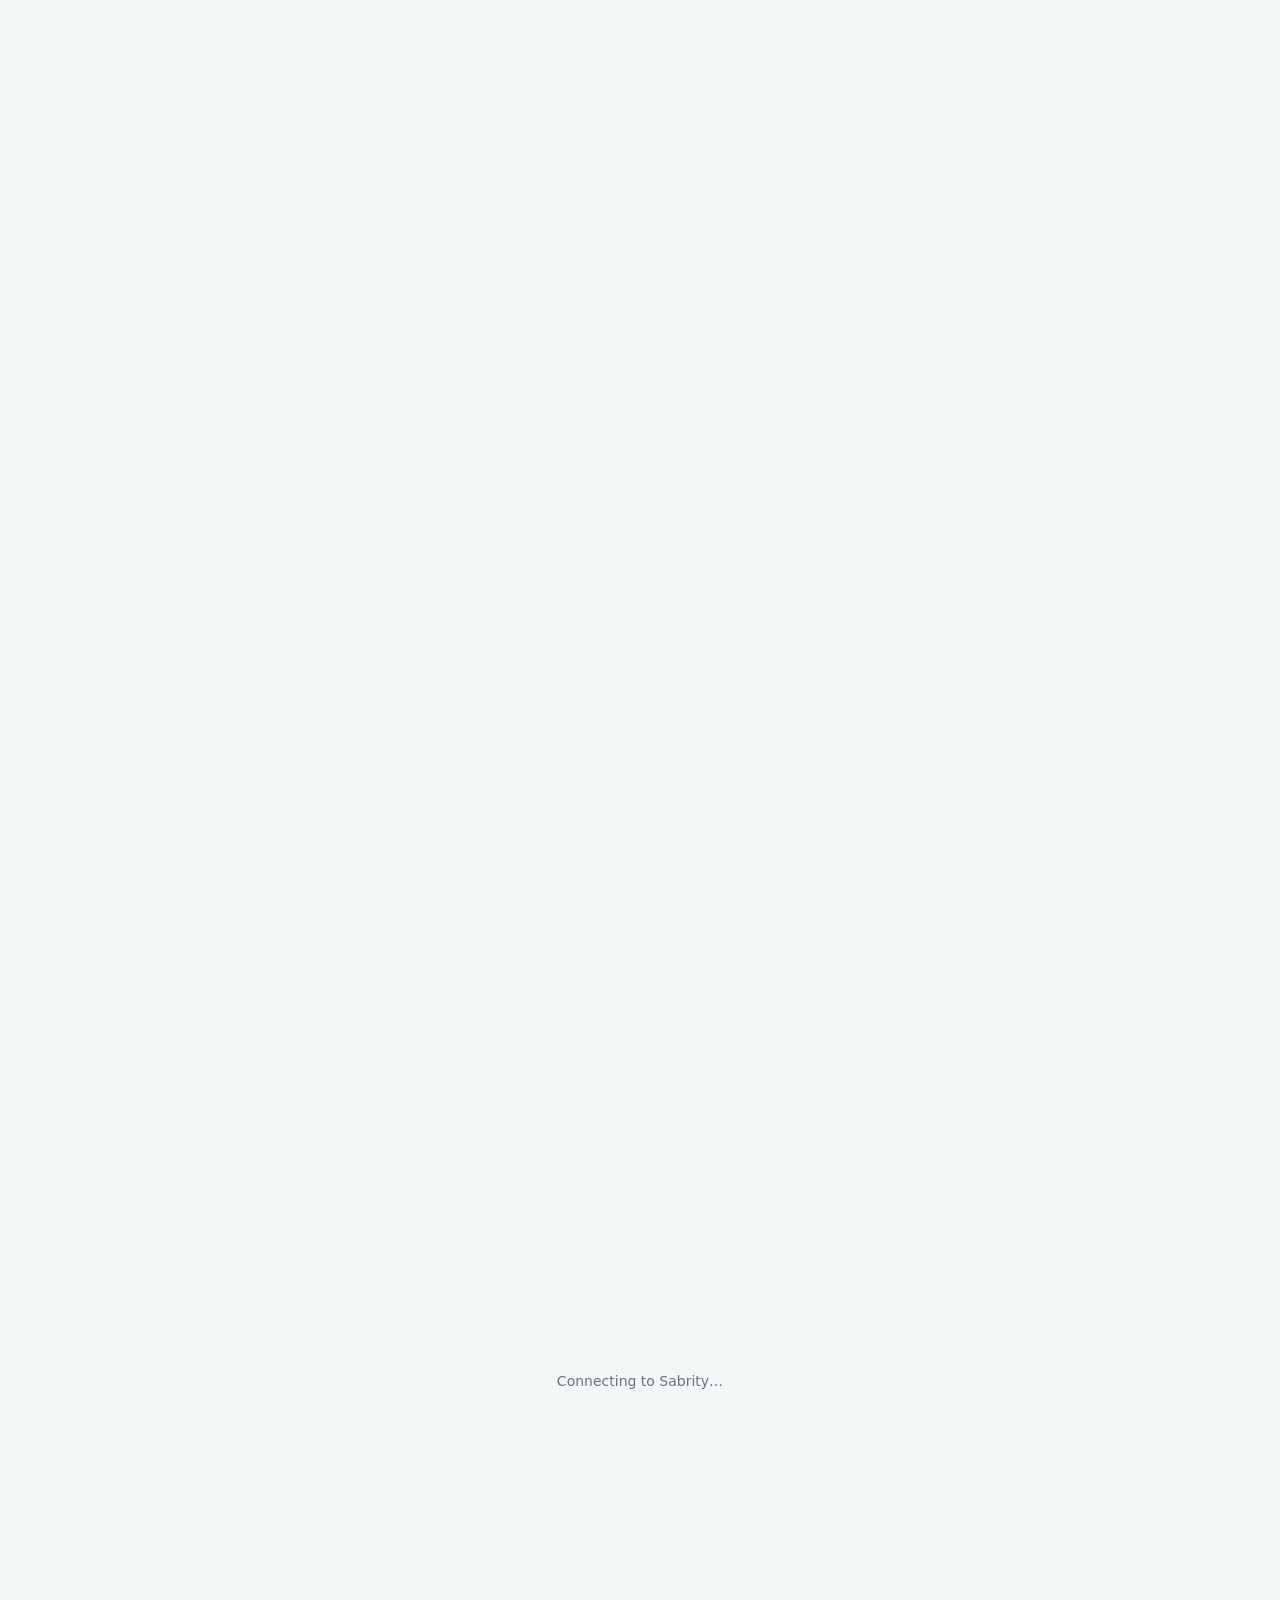
<file: index.html>
<!doctype html>
<html lang="en">
<head>
<meta charset="utf-8">
<meta name="viewport" content="width=device-width,initial-scale=1,viewport-fit=cover">
<meta name="theme-color" content="#0f766e">
<meta name="description" content="Trader Business Control — read-only business dashboard">
<meta name="mobile-web-app-capable" content="yes">
<meta name="application-name" content="Business Control">
<meta name="apple-mobile-web-app-capable" content="yes">
<meta name="apple-mobile-web-app-status-bar-style" content="default">
<meta name="apple-mobile-web-app-title" content="Business Control">
<link rel="manifest" href="manifest.webmanifest">
<link rel="icon" type="image/png" sizes="16x16" href="favicon-16.png">
<link rel="icon" type="image/png" sizes="32x32" href="favicon-32.png">
<link rel="icon" type="image/png" sizes="48x48" href="favicon-48.png">
<link rel="icon" href="favicon.ico">
<link rel="apple-touch-icon" sizes="180x180" href="icons/icon-180.png">
<title>Trader Business Control — Client</title>
<style>
*{box-sizing:border-box}
body{margin:0;background:#f4f7f7;font-family:system-ui,-apple-system,Segoe UI,sans-serif;color:#17202a}
.app{max-width:520px;margin:auto;min-height:100vh;padding-bottom:28px;visibility:hidden}
header{background:#0f766e;color:#fff;padding:20px 16px 22px;border-radius:0 0 22px 22px}
.brand{font-size:20px;font-weight:800}.sub{font-size:12px;opacity:.82;margin-top:3px}
.installBtn{display:none;margin-top:10px;border:1px solid rgba(255,255,255,.35);background:rgba(255,255,255,.12);color:#fff;border-radius:10px;padding:8px 11px;font-size:11px;font-weight:800;cursor:pointer}.installBtn.show{display:inline-block}.readonly{display:inline-block;margin-top:11px;background:rgba(255,255,255,.14);border-radius:99px;padding:6px 10px;font-size:10px;font-weight:800}
main{padding:14px}
.panel,.card,.list{background:#fff;border:1px solid #e1e7e9;border-radius:16px;box-shadow:0 2px 10px rgba(15,23,42,.05)}
.panel{padding:13px;margin-bottom:14px}
.rangeTitle,.sectionTitle{display:flex;justify-content:space-between;align-items:center}
.rangeTitle strong,.sectionTitle h2{font-size:15px;margin:0}.rangeTitle span,.sectionTitle span{font-size:11px;color:#68737d}
select,input{width:100%;margin-top:7px;padding:11px;border:1px solid #dce3e6;border-radius:10px;background:#fff;font-size:16px}
.customDates{display:none;grid-template-columns:1fr 1fr;gap:8px;margin-top:9px}
.customDates.show{display:grid}
.cards{display:grid;grid-template-columns:1fr 1fr;gap:9px}
.card{padding:14px}
.value{font-size:21px;font-weight:850;margin-top:5px;white-space:nowrap;overflow:hidden;text-overflow:ellipsis}
.subvalue{font-size:11px;color:#68737d;margin-top:4px}
.green{color:#047857}.red{color:#b91c1c}.teal{color:#0f766e}
.clickable{cursor:pointer}.clickable:active{transform:scale(.99)}
.hint{font-size:10px;color:#0f766e;margin-top:7px}
.sectionTitle{margin:18px 2px 9px}
.fullCard{margin-bottom:9px}
.list{overflow:hidden}
.row{display:flex;justify-content:space-between;gap:12px;padding:13px;border-bottom:1px solid #e7ecee}
.row:last-child{border-bottom:0}
.left{min-width:0}.name{font-size:13px;font-weight:750}.meta{font-size:11px;color:#68737d;margin-top:3px}.amount{font-weight:800;white-space:nowrap}
.link{border:0;background:none;color:#0f766e;font-weight:800;font-size:12px;padding:0;cursor:pointer}
.empty{text-align:center;padding:22px;color:#68737d;font-size:13px}
.modal{display:none;position:fixed;inset:0;background:rgba(0,0,0,.48);z-index:20;align-items:flex-end}
.modal.open{display:flex}
.sheet{width:100%;max-width:520px;margin:auto;background:#fff;border-radius:20px 20px 0 0;max-height:88vh;overflow:auto;padding:16px}
.sheetHead{display:flex;justify-content:space-between;align-items:center;margin-bottom:12px}
.close,.backBtn{border:0;background:#eef2f3;border-radius:50%;width:40px;height:40px;cursor:pointer}.backBtn{border-radius:10px;width:auto;padding:0 12px;font-weight:800;color:#0f766e}
.detailTotal{font-size:23px;font-weight:850;margin:7px 0 12px}
.detailCard{border:1px solid #e1e7e9;border-radius:13px;padding:12px;margin-bottom:8px}
.detailGrid{display:grid;grid-template-columns:1fr 1fr;gap:8px;margin-top:9px}
.detailItem{background:#f7f9f9;border-radius:9px;padding:9px}.detailLabel{font-size:10px;color:#68737d}.detailValue{font-size:13px;font-weight:750;margin-top:2px}
.customerBtn{border:0;background:none;padding:0;color:#0f766e;font:inherit;font-weight:800;text-align:left;cursor:pointer}.salesSummary{font-size:12px;font-weight:800;color:#17202a;margin:-3px 2px 9px}.salesSummary span{display:block;margin-top:3px;font-weight:700}
@media(max-width:360px){.cards{grid-template-columns:1fr}.customDates{grid-template-columns:1fr}}
</style>
</head>
<body>
<div class="app">
<header>
  <div class="brand" id="businessName">Connecting…</div>
  <div class="sub">Business Control • Owner View</div>
  <div class="readonly">VIEW ONLY • DATA ENTRY DISABLED</div>
  <button id="installBtn" class="installBtn" type="button">Install Business Control</button>
</header>

<main>
<section class="panel">
  <div class="rangeTitle"><strong>Report Period</strong><span id="periodLabel">01/09/2026 - 22/09/2026</span></div>
  <select id="periodSelect">
    <option value="today">Today</option>
    <option value="week">This Week</option>
    <option value="month" selected>This Month</option>
    <option value="lastmonth">Last Month</option>
    <option value="custom">Custom</option>
  </select>
  <div class="rangeTitle" style="margin-top:10px"><strong>Branch</strong><span id="branchLabel">All Branches</span></div>
  <select id="branchSelect"></select>
  <div class="customDates" id="customDates">
    <label style="font-size:11px;color:#68737d">Start Date<input id="startDate" type="date"></label>
    <label style="font-size:11px;color:#68737d">End Date<input id="endDate" type="date"></label>
  </div>
</section>

<div class="sectionTitle"><h2>Business Overview</h2><span id="rangeText"></span></div>
<section class="cards">
  <div class="card">
    <div class="label">Total Sale</div>
    <div class="value" id="totalSales">₦0</div>
    <div class="subvalue" id="transactionCount">0 transactions</div>
  </div>

  <div class="card clickable" id="expensesCard">
    <div class="label">Expenses</div>
    <div class="value" id="totalExpenses">₦0</div>
    <div class="hint">Tap to view expense details</div>
  </div>

  <div class="card clickable" id="cashCard">
    <div class="label">Cash Received</div>
    <div class="value teal" id="cashReceived">₦0</div>
    <div class="subvalue" id="debtorPaymentNote"></div>
    <div class="hint">Tap to view cash details</div>
  </div>

  <div class="card" id="creditSalesCard">
    <div class="label">Total Credit Sales</div>
    <div class="subvalue" id="creditSalesCount">0 credit sales</div>
    <div class="value red" id="creditSalesTotal">₦0</div>
  </div>
</section>

<section class="card clickable fullCard" id="debtCard">
  <div class="label">Customers Owing</div>
  <div class="subvalue" id="owingCount">0 customers owing</div>
  <div class="value red" id="debtTotal">₦0</div>
  <div class="hint">Tap to view debtors list</div>
</section>

<div class="sectionTitle"><h2>Stock</h2></div>
<section class="cards">
  <div class="card clickable" id="lowStockCard">
    <div class="label">Low Stock Items</div>
    <div class="value" id="lowStockCount">0</div>
    <div class="hint">Tap to view low-stock items</div>
  </div>
</section>

<div class="sectionTitle">
  <h2>Sales</h2>
  <button class="link" id="viewAllSales">View All</button>
</div>
<div class="salesSummary" id="salesSummary">0 Transactions<br><span><b class="green">0 Cash</b> • <b class="red">0 Credit</b></span></div>
<section class="list" id="salesList"></section>
</main>
</div>

<div class="modal" id="modal">
  <div class="sheet">
    <div class="sheetHead">
      <div style="display:flex;align-items:center;gap:8px"><button class="backBtn" id="backModal">← Back</button><div><strong id="modalTitle">Details</strong><div class="meta" id="modalSubtitle"></div></div></div>
      <button class="close" id="closeModal">✕</button>
    </div>
    <div id="modalBody"></div>
  </div>
</div>


<div id="connectGate" style="display:flex;min-height:100vh;align-items:center;justify-content:center;padding:24px;text-align:center;color:#68737d;font-size:14px">Connecting to Sabrity…</div>

<script>
const KEY='trader_v5_data';
const CLIENT_CONFIG_KEY='tbc_client_v6_connection';
const SUPABASE_URL='https://qgaocesvzqpqkecjotly.supabase.co';
const SUPABASE_PUBLISHABLE_KEY='sb_publishable_PTtJexVGkqdkV4QrlFMJsg_32iXPcWo';
const DEFAULT_FEED_ID='CLIENT-BUILD-001';
let onlineMode=false;
let onlineTimer=null;
let deferredInstallPrompt=null;
let activeClientBranchId='all';
const installBtn=document.getElementById('installBtn');
const installHelp=document.getElementById('installHelp');
let installEligibilityTimer=null;
window.addEventListener('beforeinstallprompt',e=>{
  e.preventDefault();
  deferredInstallPrompt=e;
  installBtn.classList.add('show');
  if(installHelp) installHelp.style.display='none';
});
window.addEventListener('appinstalled',()=>{
  deferredInstallPrompt=null;
  installBtn.classList.remove('show');
  if(installHelp) installHelp.style.display='none';
});
installBtn.addEventListener('click',async()=>{
  if(!deferredInstallPrompt){
    if(installHelp) installHelp.style.display='block';
    alert('Open this page in Google Chrome. If Chrome shows Install app in its menu, choose it there.');
    return;
  }
  deferredInstallPrompt.prompt();
  try{ await deferredInstallPrompt.userChoice; }catch(e){}
  deferredInstallPrompt=null;
  installBtn.classList.remove('show');
});
function armInstallHelp(){
  if(installEligibilityTimer) clearTimeout(installEligibilityTimer);
  installEligibilityTimer=setTimeout(()=>{
    if(!deferredInstallPrompt && !window.matchMedia('(display-mode: standalone)').matches && !window.navigator.standalone){
      installBtn.classList.add('show');
      if(installHelp) installHelp.style.display='block';
    }
  },35000);
}
armInstallHelp();
function normalizeUrl(u){return String(u||'').trim().replace(/\/$/,'').replace(/\/rest\/v1$/,'');}
function getFeedId(){
  const params=new URLSearchParams(location.search);
  const fromUrl=(params.get('feed')||params.get('feed_id')||'').trim();
  return fromUrl || DEFAULT_FEED_ID;
}
function clientConfig(){return {url:SUPABASE_URL,key:SUPABASE_PUBLISHABLE_KEY,feedId:getFeedId()};}
function showConnectGate(){}
function hideConnectGate(){document.getElementById('connectGate').style.display='none';document.querySelector('.app').style.visibility='visible';}
async function fetchOnlineSnapshot(cfg){
  const base=normalizeUrl(cfg.url);
  if(!base||!cfg.key||!cfg.feedId) throw new Error('Client connection is not configured.');
  const url=base+'/rest/v1/client_feeds?select=payload,business_name,updated_at&feed_id=eq.'+encodeURIComponent(cfg.feedId)+'&limit=1';
  const r=await fetch(url,{headers:{'apikey':cfg.key,'Authorization':'Bearer '+cfg.key,'Accept':'application/json'}});
  if(!r.ok){let t='';try{t=await r.text()}catch(e){};throw new Error(r.status+': '+(t||'Connection failed'));}
  const rows=await r.json();
  if(!rows.length) throw new Error('This Client Feed ID was not found.');
  return rows[0].payload;
}
function adaptOnlinePayload(p){
  if(typeof p==='string'){ try{ p=JSON.parse(p); }catch(e){ p={}; } }
  p=p||{};
  const branches=(p.branches||[]).map(b=>({id:b.id,name:b.name||'Branch',address:b.address||''}));
  const customerMap={};(p.customers||[]).forEach(c=>customerMap[c.id]=c.name);
  const productMap={};(p.products||[]).forEach(x=>productMap[x.id]=x);
  const sales=(p.sales||[]).map(s=>({id:s.id,branchId:s.branchId||'',date:s.date,customer:customerMap[s.customerId]||'Customer',payment:String(s.type||s.payment_type||'cash').toLowerCase()==='cash'?'Cash':'Credit',items:(s.items||[]).map(i=>({product:productMap[i.productId]?.name||i.product||'Item',qty:Number(i.quantity??i.qty??0),unit:Number(i.unitPrice??i.unit??0)})),total:Number(s.total||0)}));
  const payments=(p.payments||[]).map(x=>({id:x.id,branchId:x.branchId||'',date:x.paymentDate||x.date,customer:customerMap[x.customerId]||'Customer',amount:Number(x.amount||0)}));
  const expenses=(p.expenses||[]).map(x=>({id:x.id,branchId:x.branchId||'',date:x.expenseDate||x.date,description:x.description||'Expense',amount:Number(x.amount||0)}));
  const products=(p.products||[]).map(x=>({id:x.id,branchId:x.branchId||'',name:x.name,qty:Number(x.qty??x.quantity??0),reorder:Number(x.reorder??x.reorderLevel??0),cost:Number(x.costPrice??x.cost??0)}));
  return {business:p.business?.name||p.business_name||'Sabrity',businessId:p.business?.id||p.business_id||'',branches,products,sales,payments,expenses};
}

async function loadOnline(){
  const cfg=clientConfig();
  try{const snap=await fetchOnlineSnapshot(cfg);localStorage.setItem(CLIENT_CONFIG_KEY,JSON.stringify(cfg));data=adaptOnlinePayload(snap);onlineMode=true;hideConnectGate();render();return true;}
  catch(e){onlineMode=false;console.error(e);return false;}
}
async function connectClient(){return loadOnline();}

const money=n=>'₦'+Math.round(Number(n||0)).toLocaleString('en-NG');
const pad=n=>String(n).padStart(2,'0');
const dateStr=d=>d.getFullYear()+'-'+pad(d.getMonth()+1)+'-'+pad(d.getDate());
const fmt=d=>new Date(d+'T00:00:00').toLocaleDateString('en-NG',{day:'numeric',month:'short',year:'numeric'});
const fmtLong=d=>new Date(d+'T00:00:00').toLocaleDateString('en-NG',{day:'numeric',month:'long',year:'numeric'});

const fallback={
  business:'',
  products:[
    {name:'Cement',qty:18,reorder:25,cost:6500},
    {name:'Paint',qty:42,reorder:10,cost:8500},
    {name:'Iron Rod',qty:14,reorder:20,cost:12000},
    {name:'PVC Pipe',qty:30,reorder:15,cost:7000},
    {name:'Plumbing Fittings',qty:9,reorder:12,cost:3200},
    {name:'Ceiling Board',qty:16,reorder:8,cost:6800},
    {name:'Electrical Cable',qty:11,reorder:15,cost:9200},
    {name:'Adhesive',qty:6,reorder:10,cost:4500}
  ],
  sales:[
    {date:'2026-09-02',customer:'Bello Stores',payment:'Credit',items:[{product:'Cement',qty:20,unit:8500},{product:'Iron Rod',qty:10,unit:15000}]},
    {date:'2026-09-05',customer:'Adeyemi Trading',payment:'Credit',items:[{product:'Iron Rod',qty:35,unit:15000},{product:'PVC Pipe',qty:12,unit:7000}]},
    {date:'2026-09-08',customer:'John Ventures',payment:'Cash',items:[{product:'PVC Pipe',qty:18,unit:7000},{product:'Paint',qty:4,unit:8500}]},
    {date:'2026-09-12',customer:'Adeyemi Trading',payment:'Credit',items:[{product:'Cement',qty:25,unit:8500},{product:'Paint',qty:8,unit:8500}]},
    {date:'2026-09-15',customer:'Bello Stores',payment:'Credit',items:[{product:'Paint',qty:8,unit:8500},{product:'PVC Pipe',qty:10,unit:7000}]},
    {date:'2026-09-17',customer:'Kingsway Shop',payment:'Cash',items:[{product:'Cement',qty:10,unit:8500}]},
    {date:'2026-09-18',customer:'John Ventures',payment:'Cash',items:[{product:'Iron Rod',qty:8,unit:15000},{product:'PVC Pipe',qty:10,unit:7000}]},
    {date:'2026-09-20',customer:'Bello Stores',payment:'Credit',items:[{product:'Cement',qty:15,unit:8500},{product:'Iron Rod',qty:20,unit:15000},{product:'Paint',qty:6,unit:8500}]},
    {date:'2026-09-21',customer:'Apex Builders',payment:'Cash',items:[{product:'PVC Pipe',qty:25,unit:7000},{product:'Paint',qty:10,unit:8500}]},
    {date:'2026-09-22',customer:'Royal Homes',payment:'Credit',items:[{product:'Cement',qty:30,unit:8500},{product:'Iron Rod',qty:15,unit:15000}]},
    {date:'2026-09-20',customer:'Midas Enterprises',payment:'Cash',items:[{product:'Cement',qty:8,unit:8500},{product:'PVC Pipe',qty:10,unit:7000}]},
    {date:'2026-09-20',customer:'Topline Hardware',payment:'Credit',items:[{product:'Iron Rod',qty:12,unit:15000},{product:'Plumbing Fittings',qty:4,unit:4200}]},
    {date:'2026-09-19',customer:'Sunrise Stores',payment:'Cash',items:[{product:'Paint',qty:12,unit:8500},{product:'Adhesive',qty:3,unit:4500}]},
    {date:'2026-09-18',customer:'Midas Enterprises',payment:'Credit',items:[{product:'Ceiling Board',qty:6,unit:9000},{product:'Electrical Cable',qty:5,unit:12000}]},
    {date:'2026-09-16',customer:'Topline Hardware',payment:'Cash',items:[{product:'Cement',qty:18,unit:8500},{product:'Paint',qty:5,unit:8500}]},
    {date:'2026-09-14',customer:'Unity Projects',payment:'Credit',items:[{product:'Iron Rod',qty:20,unit:15000},{product:'PVC Pipe',qty:15,unit:7000},{product:'Adhesive',qty:4,unit:4500}]},
    {date:'2026-09-11',customer:'Sunrise Stores',payment:'Cash',items:[{product:'Cement',qty:10,unit:8500},{product:'Ceiling Board',qty:4,unit:9000}]},
    {date:'2026-09-07',customer:'Midas Enterprises',payment:'Credit',items:[{product:'Paint',qty:10,unit:8500},{product:'Electrical Cable',qty:6,unit:12000}]},
    {date:'2026-09-01',customer:'Unity Projects',payment:'Cash',items:[{product:'PVC Pipe',qty:20,unit:7000},{product:'Plumbing Fittings',qty:6,unit:4200}]},
    {date:'2026-08-25',customer:'Topline Hardware',payment:'Credit',items:[{product:'Cement',qty:25,unit:8500},{product:'Iron Rod',qty:8,unit:15000}]},
    {date:'2026-08-28',customer:'Delta Traders',payment:'Credit',items:[{product:'Cement',qty:12,unit:8500}]},
    {date:'2026-08-30',customer:'John Ventures',payment:'Cash',items:[{product:'Paint',qty:5,unit:8500}]}
  ],
  expenses:[
    {date:'2026-09-04',description:'Transport',amount:18000},
    {date:'2026-09-10',description:'Shop power',amount:12000},
    {date:'2026-09-16',description:'Loading',amount:8000},
    {date:'2026-09-18',description:'Diesel and generator fuel',amount:28500},
    {date:'2026-09-20',description:'Packaging and nylon',amount:9500},
    {date:'2026-09-21',description:'Local delivery transport',amount:14000},
    {date:'2026-09-22',description:'Store cleaning and supplies',amount:6500},
    {date:'2026-09-13',description:'Minor equipment repair',amount:22000},
    {date:'2026-09-08',description:'Water and sanitation',amount:5500}
  ],
  payments:[
    {date:'2026-09-18',customer:'Bello Stores',amount:100000},
    {date:'2026-09-20',customer:'Adeyemi Trading',amount:50000},
    {date:'2026-09-21',customer:'Topline Hardware',amount:120000},
    {date:'2026-09-22',customer:'Royal Homes',amount:90000},
    {date:'2026-09-19',customer:'Midas Enterprises',amount:75000},
    {date:'2026-09-15',customer:'Unity Projects',amount:100000},
    {date:'2026-09-12',customer:'Bello Stores',amount:80000}
  ]
};

let data=null;
let selectedStart,selectedEnd,filtered=[];

function normalizeSale(s){
  if(Array.isArray(s.items)&&s.items.length){
    const items=s.items.map(i=>Array.isArray(i)?{product:i[0],qty:Number(i[1]||0),unit:Number(i[2]||0)}:{product:i.product,qty:Number(i.qty||0),unit:Number(i.unit||i.unitPrice||0)});
    return {...s,items,total:Number(s.total||items.reduce((a,i)=>a+i.qty*i.unit,0))};
  }
  return {...s,items:[{product:s.product||'Item',qty:Number(s.qty||0),unit:Number(s.unit||0)}],total:Number(s.total||0)};
}
function normalizeData(){ if(!data) return; data.sales=(data.sales||[]).map(normalizeSale); if(!Array.isArray(data.payments)) data.payments=[]; if(!Array.isArray(data.expenses)) data.expenses=[]; if(!Array.isArray(data.products)) data.products=[]; }

function getRange(type){
  const now=new Date(); now.setHours(0,0,0,0);
  let s=new Date(now),e=new Date(now);
  if(type==='week') s.setDate(now.getDate()-now.getDay());
  if(type==='month') s.setDate(1);
  if(type==='lastmonth'){s.setMonth(now.getMonth()-1);s.setDate(1);e.setDate(0);}
  return [dateStr(s),dateStr(e)];
}
function showCustom(show){
  document.getElementById('customDates').classList.toggle('show',show);
}
function setPreset(type){
  if(type==='custom'){
    showCustom(true);
    return;
  }
  showCustom(false);
  const [s,e]=getRange(type);
  document.getElementById('startDate').value=s;
  document.getElementById('endDate').value=e;
}
function getSelectedRange(){
  const type=document.getElementById('periodSelect').value;
  if(type==='custom'){
    const s=document.getElementById('startDate').value;
    const e=document.getElementById('endDate').value;
    if(!s||!e||s>e){alert('Please choose a valid start and end date.');return null;}
    return [s,e];
  }
  return getRange(type);
}
function inRange(d){return d>=selectedStart&&d<=selectedEnd;}
function rangeLabel(){
  return selectedStart===selectedEnd ? fmtNumeric(selectedStart) : fmtNumeric(selectedStart)+' - '+fmtNumeric(selectedEnd);
}
function fmtNumeric(d){const x=new Date(d+'T00:00:00');return pad(x.getDate())+'/'+pad(x.getMonth()+1)+'/'+x.getFullYear();}
function branchScope(list){return (list||[]).filter(x=>activeClientBranchId==='all'||String(x.branchId||'')===String(activeClientBranchId));}
function refreshBranchSelect(){
  const sel=document.getElementById('branchSelect');
  const label=document.getElementById('branchLabel');
  if(!sel)return;
  const branches=data?.branches||[];
  if(activeClientBranchId!=='all'&&!branches.some(b=>String(b.id)===String(activeClientBranchId)))activeClientBranchId='all';
  sel.innerHTML='<option value="all">All Branches</option>'+branches.map(b=>`<option value="${b.id}">${b.name}</option>`).join('');
  sel.value=activeClientBranchId;
  label.textContent=activeClientBranchId==='all'?'All Branches':(branches.find(b=>String(b.id)===String(activeClientBranchId))?.name||'All Branches');
}
function render(){
  if(!onlineMode){ data=JSON.parse(localStorage.getItem(KEY)||'null')||fallback; }
  if(!data.payments)data.payments=[];
  normalizeData();
  document.getElementById('businessName').textContent=data.business||'My Business';
  refreshBranchSelect();

  filtered=branchScope(data.sales).filter(s=>inRange(s.date));
  const expenses=branchScope(data.expenses).filter(x=>inRange(x.date));
  const payments=branchScope(data.payments).filter(x=>inRange(x.date));

  const totalSales=filtered.reduce((a,x)=>a+Number(x.total||0),0);
  const totalExpenses=expenses.reduce((a,x)=>a+Number(x.amount||0),0);
  const debtorPayments=payments.reduce((a,x)=>a+Number(x.amount||0),0);
  const cashSales=filtered.filter(x=>x.payment==='Cash').reduce((a,x)=>a+Number(x.total||0),0);
  const creditSales=filtered.filter(x=>x.payment==='Credit');
  const creditSalesTotal=creditSales.reduce((a,x)=>a+Number(x.total||0),0);
  const cashReceived=cashSales+debtorPayments;

  document.getElementById('totalSales').textContent=money(totalSales);
  document.getElementById('transactionCount').textContent=filtered.length+' transaction'+(filtered.length===1?'':'s');
  document.getElementById('totalExpenses').textContent=money(totalExpenses);
  document.getElementById('cashReceived').textContent=money(cashReceived);
  document.getElementById('debtorPaymentNote').textContent=payments.length?`${payments.length} debtor${payments.length===1?'':'s'} made payment${payments.length===1?'':'s'}`:'No debtor payments in this period';
  document.getElementById('creditSalesCount').textContent=creditSales.length+' credit sale'+(creditSales.length===1?'':'s');
  document.getElementById('creditSalesTotal').textContent=money(creditSalesTotal);

  // Outstanding balances are calculated from all historical credit sales minus all historical payments.
  const customerBalances={};
  branchScope(data.sales).filter(x=>x.payment==='Credit'&&x.customer).forEach(x=>{
    customerBalances[x.customer]=(customerBalances[x.customer]||0)+Number(x.total||0);
  });
  branchScope(data.payments).forEach(x=>{
    customerBalances[x.customer]=(customerBalances[x.customer]||0)-Number(x.amount||0);
  });
  Object.keys(customerBalances).forEach(k=>{if(customerBalances[k]<=0)delete customerBalances[k];});
  const debtTotal=Object.values(customerBalances).reduce((a,b)=>a+b,0);
  document.getElementById('owingCount').textContent=Object.keys(customerBalances).length+' customer'+(Object.keys(customerBalances).length===1?'':'s')+' owing';
  document.getElementById('debtTotal').textContent=money(debtTotal);

  const low=branchScope(data.products).filter(p=>Number(p.qty||0)<=Number(p.reorder||0));
  document.getElementById('lowStockCount').textContent=low.length;

  document.getElementById('periodLabel').textContent=rangeLabel();
  document.getElementById('rangeText').textContent='';

  renderSales();
}
function saleTotal(s){return Number(s.total||s.items.reduce((a,i)=>a+i.qty*i.unit,0));}
function renderSales(showAll=false){
  const cashCount=filtered.filter(x=>x.payment==='Cash').length;
  const creditCount=filtered.filter(x=>x.payment==='Credit').length;
  document.getElementById('salesSummary').innerHTML=`${filtered.length} Transactions<br><span><b class="green">${cashCount} Cash</b> • <b class="red">${creditCount} Credit</b></span>`;
  const list=showAll?filtered:filtered.slice().sort((a,b)=>b.date.localeCompare(a.date)).slice(0,4);
  document.getElementById('salesList').innerHTML=list.length?list.map((s,i)=>{
    const customer=s.customer||'Customer';
    const customerHtml=`<button class="customerBtn" data-sale-index="${filtered.indexOf(s)}">${customer}</button>`;
    return `<div class="row">
      <div class="left"><div>${customerHtml}</div><div class="meta">${fmt(s.date)}</div></div>
      <div style="text-align:right"><div class="amount">${money(saleTotal(s))}</div><div class="meta ${s.payment==='Cash'?'green':'red'}">${s.payment}</div></div>
    </div>`;
  }).join(''):'<div class="empty">No sales in this date range.</div>';
  document.querySelectorAll('.customerBtn').forEach(btn=>btn.onclick=()=>openSaleDetails(Number(btn.dataset.saleIndex)));
}
let modalHistory=[];
function setModal(title,subtitle,body){
  document.getElementById('modalTitle').textContent=title;
  document.getElementById('modalSubtitle').textContent=subtitle||'';
  document.getElementById('modalBody').innerHTML=body;
  document.getElementById('modal').classList.add('open');
}
function openModal(title,subtitle,body){
  if(document.getElementById('modal').classList.contains('open')){
    modalHistory.push({title:document.getElementById('modalTitle').textContent,subtitle:document.getElementById('modalSubtitle').textContent,body:document.getElementById('modalBody').innerHTML});
  }
  setModal(title,subtitle,body);
}
function backModal(){
  if(modalHistory.length){const p=modalHistory.pop();setModal(p.title,p.subtitle,p.body);}
  else closeModal();
}
function closeModal(){modalHistory=[];document.getElementById('modal').classList.remove('open');}

function openExpenses(){
  const rows=branchScope(data.expenses).filter(x=>inRange(x.date)).sort((a,b)=>b.date.localeCompare(a.date));
  const total=rows.reduce((a,x)=>a+Number(x.amount||0),0);
  openModal('Expense Details',`${rows.length} expense record${rows.length===1?'':'s'} • ${fmt(selectedStart)} – ${fmt(selectedEnd)}`,
    `<div class="detailTotal">${money(total)}</div>`+
    (rows.length?rows.map(x=>`<div class="row"><div class="left"><div class="name">${x.description}</div><div class="meta">${fmtLong(x.date)}</div></div><div class="amount">${money(x.amount)}</div></div>`).join(''):'<div class="empty">No expenses in this date range.</div>')
  );
}
function openCash(){
  const cashSales=filtered.filter(x=>x.payment==='Cash');
  const payments=branchScope(data.payments).filter(x=>inRange(x.date));
  const cashSaleTotal=cashSales.reduce((a,x)=>a+Number(x.total||0),0);
  const payTotal=payments.reduce((a,x)=>a+Number(x.amount||0),0);
  openModal('Cash Received',`${fmt(selectedStart)} – ${fmt(selectedEnd)}`,
    `<div class="detailTotal">${money(cashSaleTotal+payTotal)}</div>
     <div class="detailCard"><div class="name">Cash sales</div><div class="detailValue" style="margin-top:6px">${money(cashSaleTotal)}</div></div>
     <div class="detailCard"><div class="name">Debtor payments</div><div class="detailValue" style="margin-top:6px">${money(payTotal)}</div>
     ${payments.length?payments.map(p=>`<div class="row"><div><div class="name">${p.customer}</div><div class="meta">${fmtLong(p.date)}</div></div><div class="amount">${money(p.amount)}</div></div>`).join(''):'<div class="empty">No debtor payments in this period.</div>'}</div>`
  );
}
function openDebtors(){
  const balances={};
  branchScope(data.sales).filter(x=>x.payment==='Credit'&&x.customer).forEach(x=>balances[x.customer]=(balances[x.customer]||0)+saleTotal(x));
  branchScope(data.payments).forEach(x=>balances[x.customer]=(balances[x.customer]||0)-Number(x.amount||0));
  Object.keys(balances).forEach(k=>{if(balances[k]<=0)delete balances[k];});
  const names=Object.keys(balances).sort((a,b)=>balances[b]-balances[a]);
  openModal('Customers Owing',`${names.length} customer${names.length===1?'':'s'} currently owing`,
    names.length?names.map(name=>`<div class="row clickable debtorItem" data-name="${encodeURIComponent(name)}"><div class="left"><div class="name">${name}</div><div class="meta">Tap to view transactions</div></div><div class="amount">${money(balances[name])}</div></div>`).join(''):'<div class="empty">No outstanding customers.</div>');
  document.querySelectorAll('.debtorItem').forEach(x=>x.onclick=()=>openDebtorDetails(decodeURIComponent(x.dataset.name)));
}
function openDebtorDetails(name){
  const credit=branchScope(data.sales).filter(x=>x.payment==='Credit'&&x.customer===name);
  const payments=branchScope(data.payments).filter(x=>x.customer===name);
  const owed=credit.reduce((a,x)=>a+saleTotal(x),0), paid=payments.reduce((a,x)=>a+Number(x.amount||0),0), balance=owed-paid;
  openModal(name,`Outstanding balance: ${money(balance)}`,
    `<div class="detailTotal">${money(balance)}</div><div class="detailCard"><strong>Credit sales</strong>`+
    (credit.length?credit.sort((a,b)=>b.date.localeCompare(a.date)).map(x=>`<div class="row"><div class="left"><div class="name">${fmtLong(x.date)} • ${x.items.length} item${x.items.length===1?'':'s'}</div><div class="meta">${x.items.map(i=>`${i.product} × ${i.qty}`).join(', ')}</div></div><div class="amount">${money(saleTotal(x))}</div></div>`).join(''):'<div class="empty">No credit sales.</div>')+
    `</div><div class="detailCard"><strong>Payments made</strong>`+
    (payments.length?payments.sort((a,b)=>b.date.localeCompare(a.date)).map(x=>`<div class="row"><div class="left"><div class="name">Payment</div><div class="meta">${fmtLong(x.date)}</div></div><div class="amount">${money(x.amount)}</div></div>`).join(''):'<div class="empty">No recorded payments.</div>')+`</div>`
  );
}
function openLowStock(){
  const low=branchScope(data.products).filter(p=>Number(p.qty||0)<=Number(p.reorder||0));
  openModal('Low Stock Items',`${low.length} item${low.length===1?'':'s'}`,
    low.length?low.map(p=>`<div class="row"><div class="name">${p.name}</div><div class="amount">${p.qty}</div></div>`).join(''):'<div class="empty">No low-stock items.</div>');
}
function openSaleDetails(index){
  const s=filtered[index]; if(!s)return;
  openModal(s.customer||'Sale Details',`Transaction • ${fmtLong(s.date)}`,
    `<div class="detailCard"><div class="detailGrid">
      <div class="detailItem"><div class="detailLabel">Customer</div><div class="detailValue">${s.customer||'Customer'}</div></div>
      <div class="detailItem"><div class="detailLabel">Payment</div><div class="detailValue ${s.payment==='Cash'?'green':'red'}">${s.payment}</div></div>
    </div></div>
    <div class="detailCard"><strong>Items Purchased</strong>`+
    s.items.map(i=>`<div class="row"><div class="left"><div class="name">${i.product}</div><div class="meta">Qty: ${i.qty} × ${money(i.unit)}</div></div><div class="amount">${money(i.qty*i.unit)}</div></div>`).join('')+
    `<div class="row"><div class="name">TOTAL</div><div class="amount">${money(saleTotal(s))}</div></div></div>`
  );
}

document.getElementById('branchSelect').addEventListener('change',e=>{activeClientBranchId=e.target.value||'all';render();});
document.getElementById('periodSelect').addEventListener('change',e=>{
  const type=e.target.value;
  if(type==='custom'){showCustom(true);}
  else {setPreset(type);}
  const r=getSelectedRange(); if(r){[selectedStart,selectedEnd]=r; render();}
});
document.getElementById('startDate').addEventListener('change',()=>{const r=getSelectedRange();if(r){[selectedStart,selectedEnd]=r;render();}});
document.getElementById('endDate').addEventListener('change',()=>{const r=getSelectedRange();if(r){[selectedStart,selectedEnd]=r;render();}});
document.getElementById('backModal').onclick=backModal;
document.getElementById('expensesCard').onclick=openExpenses;
document.getElementById('cashCard').onclick=openCash;
document.getElementById('debtCard').onclick=openDebtors;
document.getElementById('lowStockCard').onclick=openLowStock;
document.getElementById('viewAllSales').onclick=()=>renderSales(true);
document.getElementById('closeModal').onclick=closeModal;
document.getElementById('modal').onclick=e=>{if(e.target.id==='modal')closeModal();};

setPreset('month');
[selectedStart,selectedEnd]=getRange('month');

(function initClientConnection(){
  const cfg=clientConfig();
  if(cfg){
    loadOnline().then(ok=>{
      if(ok){hideConnectGate();if(onlineTimer)clearInterval(onlineTimer);onlineTimer=setInterval(()=>loadOnline(),5000);}
      else { showConnectGate(); }
    });
  }else{showConnectGate();}
})();

// PWA shell registration: the live business data still comes directly from Supabase.
if ('serviceWorker' in navigator) {
  navigator.serviceWorker.register('./sw.js').catch(()=>{});
}
</script>
</body>
</html>
</file>
